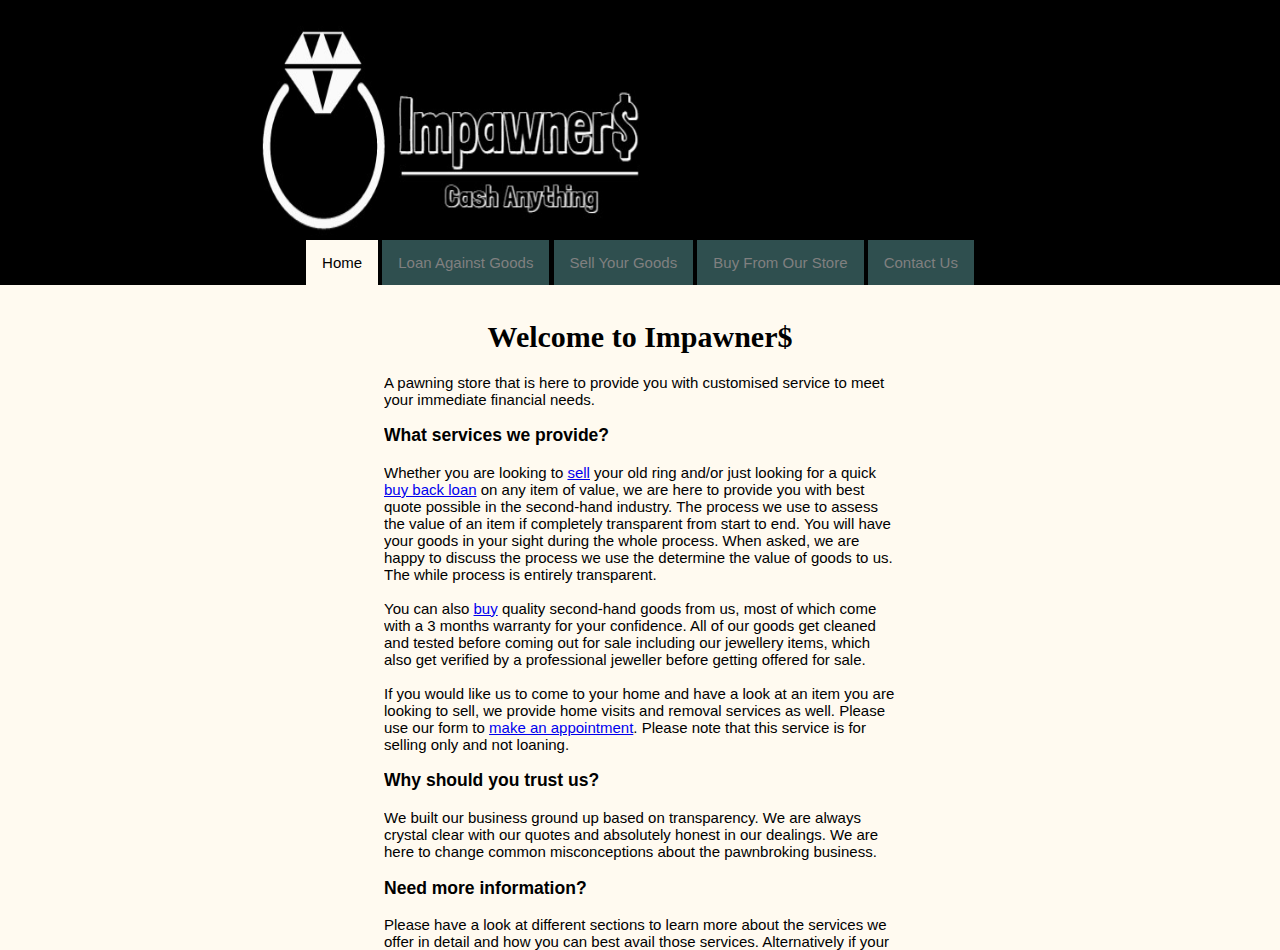
<file: Index.html>
﻿<!DOCTYPE html>
<html>
<head>
    <!--
       Assignemnt 1
       Name    : Adnan Hafeez
       ID      : 214319067
       Class   : SIT774 Web Technologies and Development
      
        Website designed as a part of assignment for the SIT774 assignment. 
        This page provides an entry point to the website and provides information about the company and 
        appropriate links to other pages
        
        Company Logo created using free logo maker website https://logomakr.com/
        Deakin University logo downloaded from https://www.deakin.edu.au/
          
       -->

    <meta name="description" content="Assignment 1 SIT774 Deakin Univeristy" />
    <meta name="keywords" content="Pawn-Brokers Second-Hand Loan Sell Buy Impawners" />
    <meta name="author" content="Adnan Hafeez" />

    <title>Impawners</title>
    <link rel="shortcut icon" href="CompanyIcon.ico" type="image/x-icon" />
    <link rel="stylesheet" href="style.css" type="text/css"/>
</head>

<body>

    <div class="wrapper">
        
        <div class="title">

            <a href="Index.html">
                <img src="Logo.jpeg" alt="Impawners" style="margin-top:2%;margin-left:20%;width:30%;height:210px" />
            </a>
        </div>

         <ul class="menu">
            <li class="menulist"><a class="active" href="Index.html">Home</a></li>
            <li class="menulist"><a href="Loaning.html">Loan Against Goods</a></li>
            <li class="menulist"><a href="Selling.html">Sell Your Goods</a></li>
            <li class="menulist"><a href="Buy.html">Buy From Our Store</a></li>
            <li class="menulist"><a href="Contact.html">Contact Us</a></li>
            
        </ul>


        
        <div class="main_content">
            
                <h1 style="text-align:center;font-family:'Lucida Calligraphy'">Welcome to Impawner$</h1>
                A pawning store that is here to provide you with customised service to meet your immediate financial needs.
                <h3>What services we provide?</h3> 
                Whether you are looking to <a href="Selling.html">sell</a> your old ring and/or just looking for a quick <a href="Loaning.html">buy back loan</a> on any 
                item of value, we are here to provide you with best quote possible in the second-hand industry. The process we use to assess the value of an item
                if completely transparent from start to end.
                You will have your goods in your sight during the whole process. When asked, we are happy to discuss the process we use the determine the value of goods to us.
                The while process is entirely transparent.<br /> <br />
                You can also <a href="Buy.html">buy</a> quality second-hand goods from us, most of which come with a 3 months warranty for your confidence. All of our goods get cleaned
                and tested before coming out for sale including our jewellery items, which also get verified 
                by a professional jeweller before getting offered for sale. <br /><br />
                If you would like us to come to your home and have a look at an item you are looking to sell, we provide home visits and removal services as well.
                Please use our form to <a href="Selling.html#makingappointment">make an appointment</a>. Please note that this service is for selling only and not loaning. 
                <h3>Why should you trust us?</h3>
                We built our business ground up based on transparency. We are always crystal clear with our quotes and absolutely honest
                in our dealings. We are here to change common misconceptions about the pawnbroking business. 
                <h3>Need more information?</h3> 
                Please have a look at different sections to learn more about
                the services we offer in detail and how you can best avail those services. Alternatively if your prefer to get in touch with
                us, please <a href="Contact.html">Contact Us</a> to find out various ways we can help you with your needs.
                <br />
                <br />
                <br />
                <br />
            <div class="footer">
                <strong>Disclaimer</strong>
                <p>
                    <a href="http://www.deakin.edu.au" target="_blank">
                        <img class="unilogo" src="DeakinLogo.jpg" alt="Deakin Logo" /></a>
                        Deakin University. This web page has been developed as a student assignment for
                        the unit SIT774: Web and Internet Programming. Therefore it is not part of the
                        University’s authorized web site.<br /><br />
                        DO NOT USE THE INFORMATION CONTAINED ON THIS WEB PAGE IN ANY WAY.<br />
</p>
            </div>
            
        </div>

    
    </div>
</body>
</html>
</file>
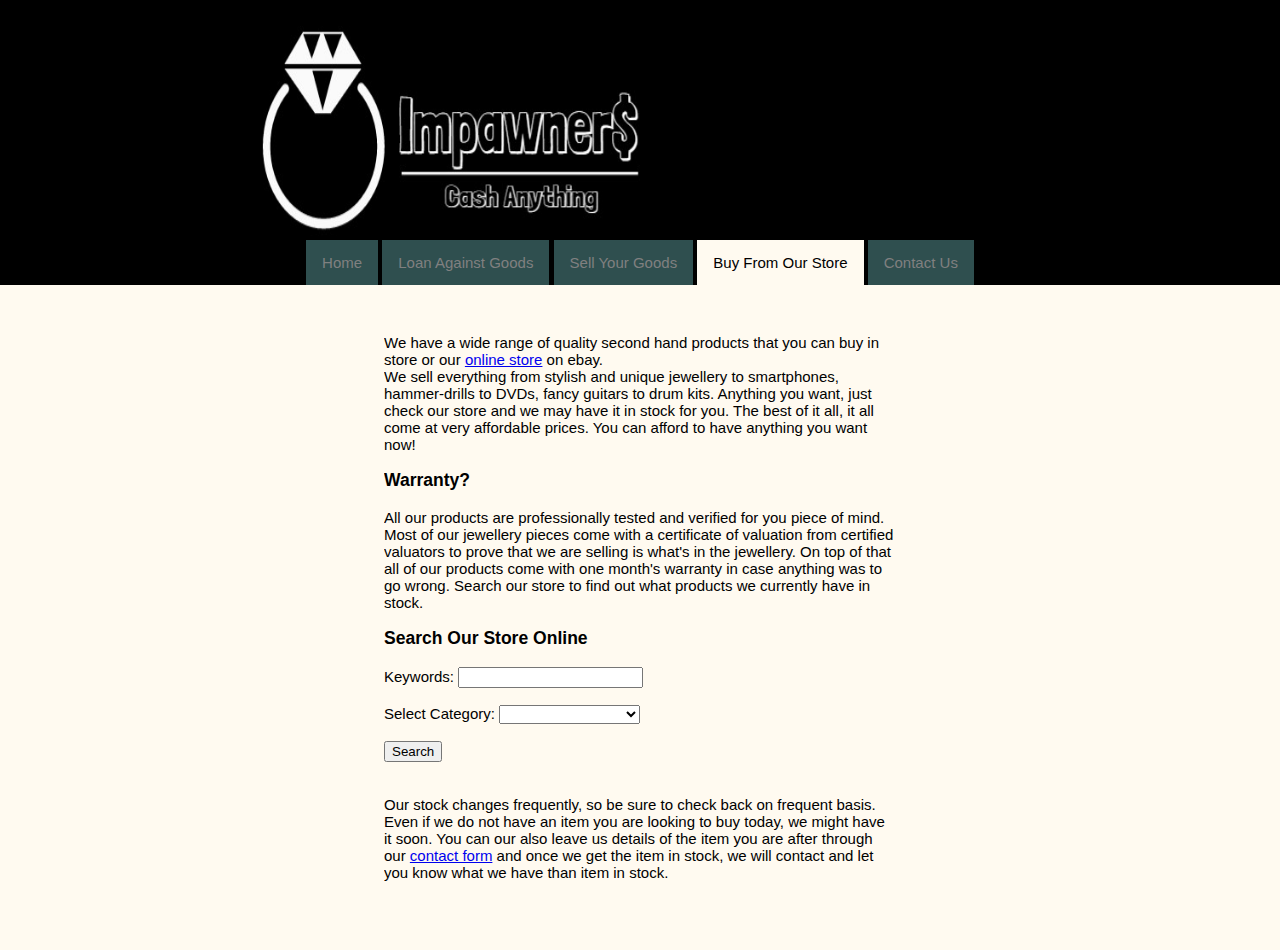
<file: Buy.html>
﻿<!DOCTYPE html>
<html>
<head>

    <!--
       Assignemnt 1
       Name    : Adnan Hafeez
       ID      : 214319067
       Class   : SIT774 Web Technologies and Development

        Website designed as a part of assignment for the SIT774 assignment.
        This page provides information about buying goods from the company and
        appropriate links to other pages

        Company Logo created using free logo maker website https://logomakr.com/
        Deakin University logo downloaded from https://www.deakin.edu.au/

       -->


    <meta name="description" content="Assignment 1 SIT774 Deakin Univeristy" />
    <meta name="keywords" content="Pawn-Brokers Second-Hand Loan Sell Buy Impawners" />
    <meta name="author" content="Adnan Hafeez" />

    <title>Buy Goods</title>
    <link rel="shortcut icon" href="CompanyIcon.ico" type="image/x-icon" />
    <link rel="stylesheet" href="style.css" type="text/css" />
</head>

<body>

    <div class="wrapper">

        <div class="title">

            <a href="Index.html">
                <img src="Logo.jpeg" alt="Impawners" style="margin-top:2%;margin-left:20%;width:30%;height:210px" />
            </a>
        </div>

        <ul class="menu">
            <li class="menulist"><a href="Index.html">Home</a></li>
            <li class="menulist"><a href="Loaning.html">Loan Against Goods</a></li>
            <li class="menulist"><a href="Selling.html">Sell Your Goods</a></li>
            <li class="menulist"><a class="active" href="Buy.html">Buy From Our Store</a></li>
            <li class="menulist"><a href="Contact.html">Contact Us</a></li>
            
        </ul>



        <div class="main_content">
            <br />
            <br />
            We have a wide range of quality second hand products that you can buy in store or our <a href="http://www.ebay.com.au" target="_blank">online store</a>
            on ebay. <br />
            We sell everything from stylish and unique jewellery to smartphones, hammer-drills to DVDs, fancy guitars to drum kits. Anything you want, 
            just check our store and we may have it in stock for you. The best of it all, it all come at very affordable prices. You can afford to have
            anything you want now!
             
            
            <h3>Warranty?</h3>
            All our products are professionally tested and verified for you piece of mind. Most of our jewellery pieces come with a certificate of valuation
            from certified valuators to prove that we are selling is what's in the jewellery. On top of that all of our products come with one month's warranty 
            in case anything was to go wrong.

            Search our store to find out what products we currently have in stock.
            <form>
                <h3>Search Our Store Online</h3>
                Keywords:&nbsp;<input type="search" name="Category" /><br /><br />
                Select Category:
                <select name="selectcategory">
                    <option value="empty">&nbsp;</option>
                    <option value="jewellery">Jewellery</option>
                    <option value="cameras">Cameras</option>
                    <option value="mobile_phones">Mobile Phones</option>
                    <option value="laptops">Laptops</option>
                    <option value="gaming">Gaming</option>
                    <option value="tools">Tools</option>
                    <option value="musical">Musical Insturments</option>
                </select>
               
                <br /><br />
                <input type="button" name="search" value="Search" />
            </form>
                <br />
                <br />
            Our stock changes frequently, so be sure to check back on frequent basis. Even if we do not have an item you are looking to buy today, we might have it soon. 
            You can our also leave us details of the item you are after through our <a href="Contact.html">contact form</a> and once we get the item in stock, we will contact
            and let you know what we have than item in stock.

                <br />
                <br />
                <br />
                <br />
            <br />
            <br />
            <div class="footer">
                <strong>Disclaimer</strong>
                <p> <a href="http://www.deakin.edu.au" target="_blank">
                    <img class="unilogo" src="DeakinLogo.jpg" alt="Deakin Logo" /></a>
                    Deakin University. This web page has been developed as a student assignment for
                    the unit SIT774: Web and Internet Programming. Therefore it is not part of the
                    University’s authorized web site.<br /><br />
                    DO NOT USE THE INFORMATION CONTAINED ON THIS WEB PAGE IN ANY WAY.<br />
                </p>
            </div>

        </div>
    </div>
</body>
</html>
</file>
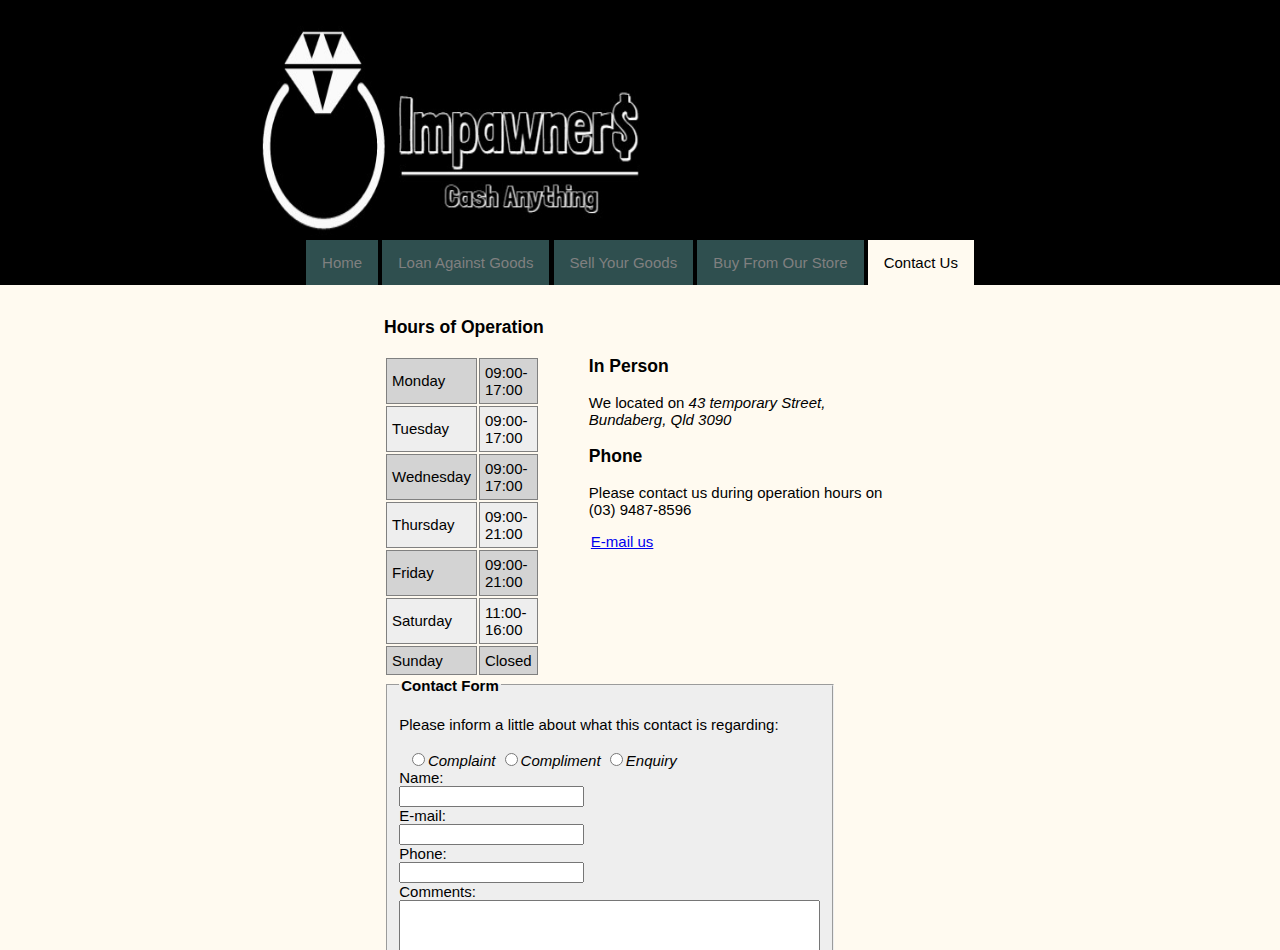
<file: Contact.html>
﻿<!DOCTYPE html>
<html>
<head>
    <!--
       Assignemnt 1
       Name    : Adnan Hafeez
       ID      : 214319067
       Class   : SIT774 Web Technologies and Development

        Website designed as a part of assignment for the SIT774 assignment.
        This page provides information about contacting the company and various ways
        to get in touch to enquire or provide feedback about company. 

        Company Logo created using free logo maker website https://logomakr.com/
        Deakin University logo downloaded from https://www.deakin.edu.au/

       -->


    <meta name="description" content="Assignment 1 SIT774 Deakin Univeristy" />
    <meta name="keywords" content="Pawn-Brokers Second-Hand Loan Sell Buy Impawners" />
    <meta name="author" content="Adnan Hafeez" />

    <title>Contact Us</title>
    <link rel="shortcut icon" href="CompanyIcon.ico" type="image/x-icon" />
    <link rel="stylesheet" href="style.css" type="text/css" />
</head>

<body>

    <div class="wrapper">

        <div class="title">

            <a href="Index.html">
                <img src="Logo.jpeg" alt="Impawners" style="margin-top:2%;margin-left:20%;width:30%;height:210px" />
            </a>
        </div>

        <ul class="menu">
            <li class="menulist"><a href="Index.html">Home</a></li>
            <li class="menulist"><a href="Loaning.html">Loan Against Goods</a></li>
            <li class="menulist"><a href="Selling.html">Sell Your Goods</a></li>
            <li class="menulist"><a href="Buy.html">Buy From Our Store</a></li>
            <li class="menulist"><a class="active" href="Contact.html">Contact Us</a></li>
            
        </ul>



        <div class="main_content">
            
            <h3>Hours of Operation</h3>

            <table id="OpeningHours">
                <tr class="idtable">
                    <td class="idtable">Monday</td>
                    <td class="idtable">09:00-17:00</td>
                </tr>
                <tr class="idtable">
                    <td class="idtable">Tuesday</td>
                    <td class="idtable">09:00-17:00</td>
                </tr>
                <tr class="idtable">
                    <td class="idtable">Wednesday</td>
                    <td class="idtable">09:00-17:00</td>
                </tr>
                <tr class="idtable">
                    <td class="idtable">Thursday</td>
                    <td class="idtable">09:00-21:00</td>
                </tr>
                <tr class="idtable">
                    <td class="idtable">Friday</td>
                    <td class="idtable">09:00-21:00</td>
                </tr>
                <tr class="idtable">
                    <td class="idtable">Saturday</td>
                    <td class="idtable">11:00-16:00</td>
                </tr>
                <tr class="idtable">
                    <td class="idtable">Sunday</td>
                    <td class="idtable">Closed</td>
                </tr>
            </table>

            <h3 style="margin-left:40%">In Person</h3>
            <p style="margin-left:40%">We located on <i>43 temporary Street, Bundaberg, Qld 3090</i></p>
            
            <h3 style="margin-left:40%">Phone</h3>

            <p style="margin-left:40%">Please contact us during operation hours on (03) 9487-8596<br /></p>
            
            <a style="margin-left:10%" href="mailto:adnanhr81@gmail.com">E-mail us</a>

            <br />
            <br />
            <br />
            <br />
            <br />
            <br />
            <fieldset style="background-color:#eee; width:60%">
                <legend><b>Contact Form</b></legend>
            <form>
                <br />
            Please inform a little about what this contact is regarding:<br /><br />
            <input style="margin-left:3%" type="radio" name="enquirytype" value="complaint" /><i>Complaint</i>
            <input type="radio" name="enquirytype" value="compliment" /><i>Compliment</i>
            <input type="radio" name="enquirytype" value="enquiry" /><i>Enquiry</i>
            <br />
            Name:<br>
            <input type="text" name="Name"><br>
            E-mail:<br />
            <input type="email" name="Email"><br />
            Phone:<br />
            <input type="tel" name="Phone" /><br />
            Comments:<br />
            <textarea rows="5" cols="50" name="comments"></textarea><br />
            <input type="submit">
            </form>
                </fieldset>
                <br />

            <h4>Please help us improve our website by providing feedback:</h4>
            <table id="feedbackform">
                <tr>
                    <td class="heading"></td>
                    <td class="heading">Not at all <br />satisfied</td>
                    <td class="heading">Somewhat <br /> satisfied</td>
                    <td class="heading">Satisfied</td>
                    <td class="heading">Very <br />satisfied</td>
                </tr>
                <tr class="contents">
                    <td class="label">Ease-of-use and navigation</td>
                    <td class="radiobutton"><input type="radio" name="ease" value="notsatisfied" /></td>
                    <td class="radiobutton"><input type="radio" name="ease" value="somewhatsatisfied" /></td>
                    <td class="radiobutton"><input type="radio" name="ease" value="satisfied" /></td>
                    <td class="radiobutton"><input type="radio" name="ease" value="verysatisfied" /></td>
                </tr>
                <tr class="contents">
                    <td class="label">Overall look and feel</td>
                    <td class="radiobutton"><input type="radio" name="feel" value="notsatisfied" /></td>
                    <td class="radiobutton"><input type="radio" name="feel" value="somewhatsatisfied" /></td>
                    <td class="radiobutton"><input type="radio" name="feel" value="satisfied" /></td>
                    <td class="radiobutton"><input type="radio" name="feel" value="verysatisfied" /></td>
                </tr>
                <tr class="contents">
                    <td class="label">Accuracy of contents</td>
                    <td class="radiobutton"><input type="radio" name="accuracy" value="notsatisfied" /></td>
                    <td class="radiobutton"><input type="radio" name="accuracy" value="somewhatsatisfied" /></td>
                    <td class="radiobutton"><input type="radio" name="accuracy" value="satisfied" /></td>
                    <td class="radiobutton"><input type="radio" name="accuracy" value="verysatisfied" /></td>
                </tr>
                <tr class="contents">
                    <td class="label">Speed of contents</td>
                    <td class="radiobutton"><input type="radio" name="speed" value="notsatisfied" /></td>
                    <td class="radiobutton"><input type="radio" name="speed" value="somewhatsatisfied" /></td>
                    <td class="radiobutton"><input type="radio" name="speed" value="satisfied" /></td>
                    <td class="radiobutton"><input type="radio" name="speed" value="verysatisfied" /></td>
                </tr>

            </table>
            <br />
            <input type="submit" />
            <br />
                
            <br />
            <div class="footer">
                <strong>Disclaimer</strong>
                <p>
                    <a href="http://www.deakin.edu.au" target="_blank">
                        <img class="unilogo" src="DeakinLogo.jpg" alt="Deakin Logo" /></a>
                        Deakin University. This web page has been developed as a student assignment for
                        the unit SIT774: Web and Internet Programming. Therefore it is not part of the
                        University’s authorized web site.<br /><br />
                        DO NOT USE THE INFORMATION CONTAINED ON THIS WEB PAGE IN ANY WAY.<br />
</p>
            </div>
        </div>

        
    </div>
</body>
</html>
</file>
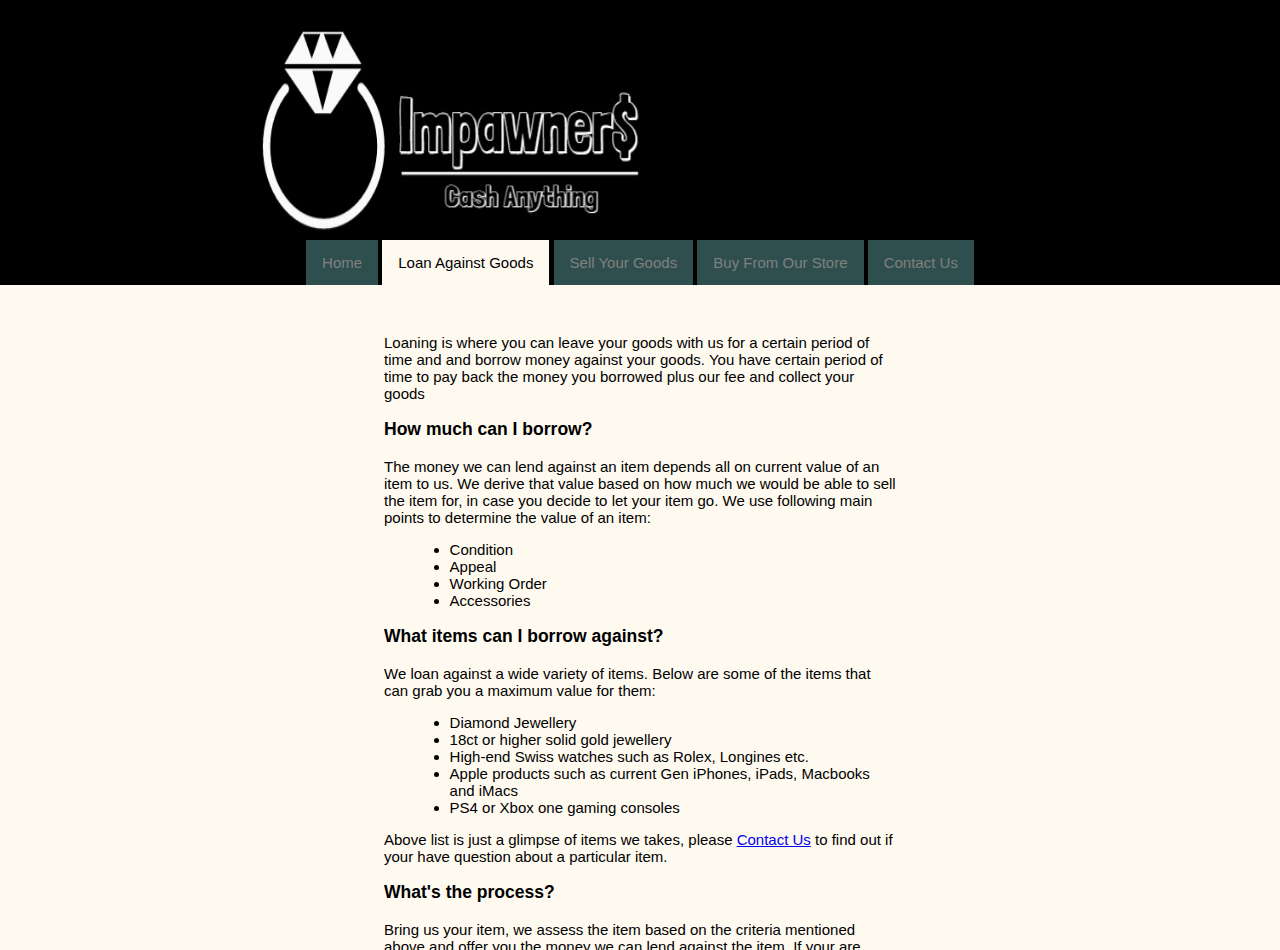
<file: Loaning.html>
﻿<!DOCTYPE html>
<html>
<head>
    <!--
       Assignemnt 1
       Name    : Adnan Hafeez
       ID      : 214319067
       Class   : SIT774 Web Technologies and Development

        Website designed as a part of assignment for the SIT774 assignment.
        This page provides information about the loaning service of the company and
        appropriate links to other pages

        Company Logo created using free logo maker website https://logomakr.com/
        Deakin University logo downloaded from https://www.deakin.edu.au/

       -->


    <meta name="description" content="Assignment 1 SIT774 Deakin Univeristy" />
    <meta name="keywords" content="Pawn-Brokers Second-Hand Loan Sell Buy Impawners" />
    <meta name="author" content="Adnan Hafeez" />

    <title>Loan Goods</title>
    <link rel="shortcut icon" href="CompanyIcon.ico" type="image/x-icon" />
    <link rel="stylesheet" href="style.css" type="text/css" />
</head>

<body>

    <div class="wrapper">

        <div class="title">

            <a href="Index.html">
                <img src="Logo.jpeg" alt="Impawners" style="margin-top:2%;margin-left:20%;width:30%;height:210px" />
            </a>
        </div>

        <ul class="menu">
            <li class="menulist"><a href="Index.html">Home</a></li>
            <li class="menulist"><a class="active" href="Loaning.html">Loan Against Goods</a></li>
            <li class="menulist"><a href="Selling.html">Sell Your Goods</a></li>
            <li class="menulist"><a href="Buy.html">Buy From Our Store</a></li>
            <li class="menulist"><a href="Contact.html">Contact Us</a></li>
            
        </ul>



        <div class="main_content">
            
            <br />
            <br />
               Loaning is where you can leave your goods with us for a certain period of time and 
               and borrow money against your goods. You have certain period of time to pay back the 
               money you borrowed plus our fee and collect your goods
            <h3>How much can I borrow?</h3>
            The money we can lend against an item depends all on current value of an item to us.
               We derive that value based on how much we would be able to sell the item for, in case
               you decide to let your item go. We use following main points to determine the value of
               an item:
               <ul style="margin-left:5%">
                   <li>Condition</li>
                   <li>Appeal</li>
                   <li>Working Order</li>
                   <li>Accessories</li>
               </ul>
            <h3>What items can I borrow against?</h3>
            We loan against a wide variety of items. Below are some of the items that can grab you a 
            maximum value for them:
            <ul style="margin-left:5%">
                <li>Diamond Jewellery</li>
                <li>18ct or higher solid gold jewellery</li>
                <li>High-end Swiss watches such as Rolex, Longines etc.</li>
                <li>Apple products such as current Gen iPhones, iPads, Macbooks and iMacs</li>
                <li>PS4 or Xbox one gaming consoles</li> 
            </ul>
            Above list is just a glimpse of items we takes, please <a href="Contact.html">Contact Us</a> to 
            find out if your have question about a particular item.
            <h3>What's the process?</h3>
            Bring us your item, we assess the item based on the criteria mentioned above and offer you the
            money we can lend against the item. If your are happy with the offer, we identify you using 
            100 points of ID and proceed to enter the transaction in the system. That is all. Please make
            sure to check the table below to make you have 100 points of ID otherwise we would not be able to
            do the transaction for you. 
            <br /><br />
            <table class="idreq">
                <caption style="font-size:16px"><b><i>"100 Points ID Requirements for Selling"</i></b></caption>
                <tr style="background-color:black;color:white">
                    <th rowspan="2">Category A (100 Points)</th>
                    <th colspan="2">Category B <i>(choose one from each 'a' & 'b')</i></th>
                </tr>
                <tr style="background-color:black;color:white">
                    <th><i>a (50 Points)</i></th>
                    <th><i>b (50 Points)</i></th>
                </tr>
                <tr class="idtable">
                    <td class="idtable"> Driver's License</td>
                    <td class="idtable"> Health care card</td>
                    <td class="idtable"> Birth Certificate</td>
                </tr>
                <tr class="idtable">
                    <td class="idtable"> Passport</td>
                    <td class="idtable"> Pension Concession Card</td>
                    <td class="idtable">Utility Bill</td>
                </tr>
                <tr class="idtable">
                    <td class="idtable"> Key Card</td>
                    <td class="idtable"> Student ID</td>
                    <td class="idtable"> Citizenship Certificate</td>
                </tr>
                <tr class="idtable">
                    <td class="idtable"> Marine License</td>
                    <td class="idtable"> Rental Agreement</td>
                    <td class="idtable"> Medicare</td>
                </tr>
                <tr class="idtable">
                    <td class="idtable"> Proof of Age Card</td>
                    <td class="idtable"> Bank Card</td>
                    <td class="idtable"> Car Registration</td>
                </tr>


            </table>


                <br />
                <br />
                <br />
                <br />
                <br />
                <br />
            
            <div class="footer">
                <strong>Disclaimer</strong>
                <p><a href="http://www.deakin.edu.au" target="_blank">
    <img class="unilogo" src="DeakinLogo.jpg" alt="Deakin Logo" /></a>
    Deakin University. This web page has been developed as a student assignment for
    the unit SIT774: Web and Internet Programming. Therefore it is not part of the
    University’s authorized web site.<br /><br />
    DO NOT USE THE INFORMATION CONTAINED ON THIS WEB PAGE IN ANY WAY.<br />
</p>
            </div>
        </div>
    </div>
</body>
</html>
</file>
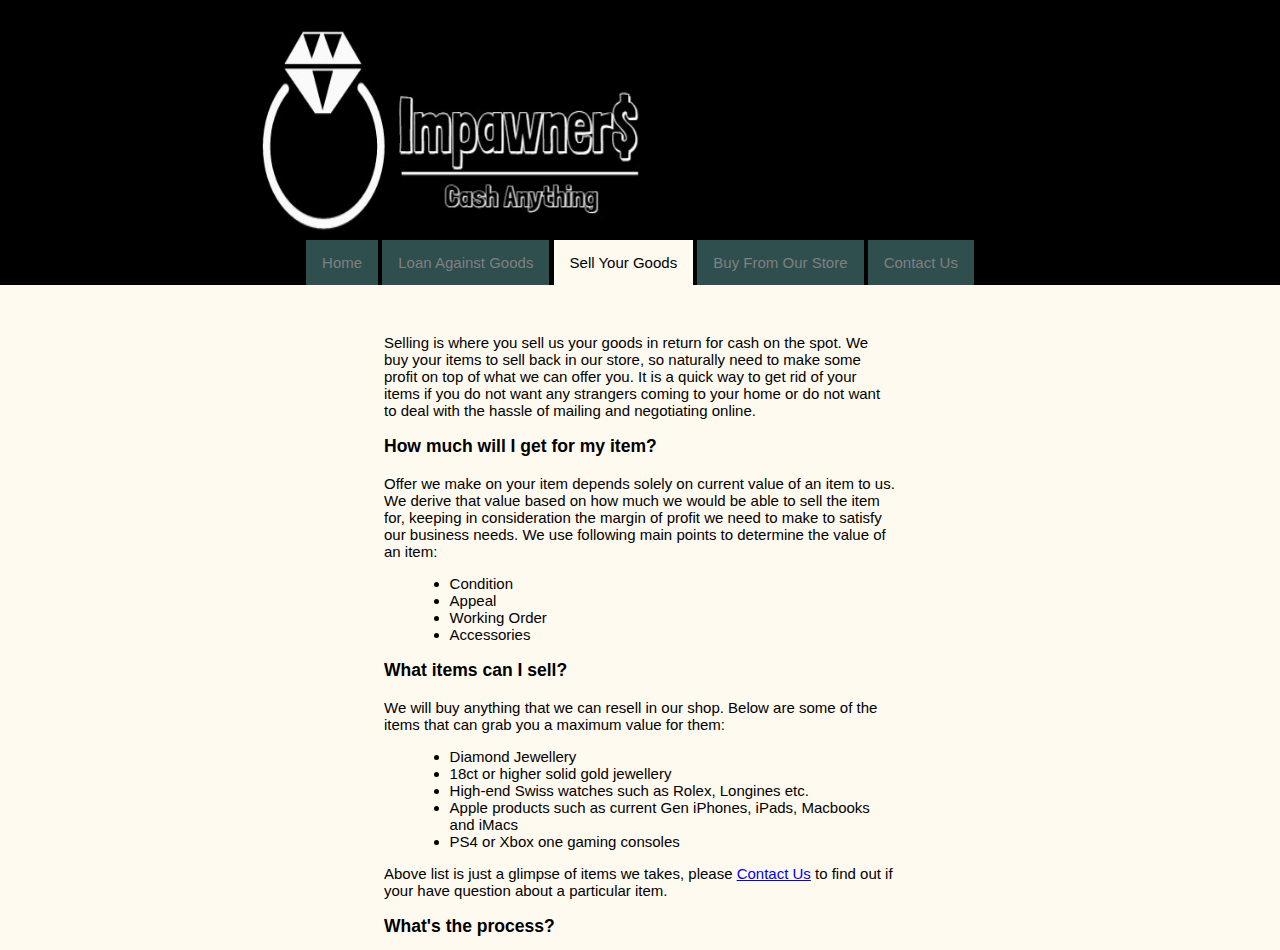
<file: Selling.html>
﻿<!DOCTYPE html>
<html>
<head>
    <!--
      Assignemnt 1
      Name    : Adnan Hafeez
      ID      : 214319067
      Class   : SIT774 Web Technologies and Development

       Website designed as a part of assignment for the SIT774 assignment.
       This page provides information about selling goods to the company and
       appropriate links to other pages

       Company Logo created using free logo maker website https://logomakr.com/
       Deakin University logo downloaded from https://www.deakin.edu.au/

      -->


    <meta name="description" content="Assignment 1 SIT774 Deakin Univeristy" />
    <meta name="keywords" content="Pawn-Brokers Second-Hand Loan Sell Buy Impawners" />
    <meta name="author" content="Adnan Hafeez" />


    <title>Sell Goods</title>
    <link rel="shortcut icon" href="CompanyIcon.ico" type="image/x-icon" />
    <link rel="stylesheet" href="style.css" type="text/css" />
</head>

<body>

    <div class="wrapper">

        <div class="title">

            <a href="Index.html">
                <img src="Logo.jpeg" alt="Impawners" style="margin-top:2%;margin-left:20%;width:30%;height:210px" />
            </a>
        </div>

        <ul class="menu">
            <li class="menulist"><a href="Index.html">Home</a></li>
            <li class="menulist"><a href="Loaning.html">Loan Against Goods</a></li>
            <li class="menulist"><a class="active" href="Selling.html">Sell Your Goods</a></li>
            <li class="menulist"><a href="Buy.html">Buy From Our Store</a></li>
            <li class="menulist"><a href="Contact.html">Contact Us</a></li>
           
        </ul>



        <div class="main_content">
            <br /><br />
            Selling is where you sell us your goods in return for cash on the spot. We buy your items
            to sell back in our store, so naturally need to make some profit on top of what we can offer
            you. It is a quick way to get rid of your items if you do not want any strangers coming to your
            home or do not want to deal with the hassle of mailing and negotiating online. 
            <h3>How much will I get for my item?</h3>
            Offer we make on your item depends solely on current value of an item to us.
            We derive that value based on how much we would be able to sell the item for, keeping in consideration
            the margin of profit we need to make to satisfy our business needs. We use following main points to determine the value of
            an item:
            <ul style="margin-left:5%">
                <li>Condition</li>
                <li>Appeal</li>
                <li>Working Order</li>
                <li>Accessories</li>
            </ul>
            <h3>What items can I sell?</h3>
            We will buy anything that we can resell in our shop. Below are some of the items that can grab you a
            maximum value for them:
            <ul style="margin-left:5%">
                <li>Diamond Jewellery</li>
                <li>18ct or higher solid gold jewellery</li>
                <li>High-end Swiss watches such as Rolex, Longines etc.</li>
                <li>Apple products such as current Gen iPhones, iPads, Macbooks and iMacs</li>
                <li>PS4 or Xbox one gaming consoles</li>
            </ul>
            Above list is just a glimpse of items we takes, please <a href="Contact.html">Contact Us</a> to
            find out if your have question about a particular item.
            <h3>What's the process?</h3>
            Bring us your item, we assess the item based on the criteria mentioned above and offer you cash 
            cash on the spot for your item. If your are happy with the offer, we identify you using
            100 points of ID and proceed to enter the transaction in the system. That is all. Please make
            sure to check the table below to make you have 100 points of ID otherwise we would not be able to
            do the transaction for you.
            <br /><br />
            <table class="idreq">
                <caption style="font-size:16px"><b><i>"100 Points ID Requirements for Selling"</i></b></caption>
                <tr style="background-color:black;color:white">
                    <th rowspan="2">Category A (100 Points)</th>
                    <th colspan="2">Category B <i>(choose one from each 'a' & 'b')</i></th>
                </tr>
                <tr style="background-color:black;color:white">
                    <th><i>a (50 Points)</i></th>
                    <th><i>b (50 Points)</i></th>
                </tr>
                <tr class="idtable">
                    <td class="idtable"> Driver's License</td>
                    <td class="idtable"> Health care card</td>
                    <td class="idtable"> Birth Certificate</td>
                </tr>
                <tr class="idtable">
                    <td class="idtable"> Passport</td>
                    <td class="idtable"> Pension Concession Card</td>
                    <td class="idtable">Utility Bill</td>
                </tr>
                <tr class="idtable">
                    <td class="idtable"> Key Card</td>
                    <td class="idtable"> Student ID</td>
                    <td class="idtable"> Citizenship Certificate</td>
                </tr>
                <tr class="idtable">
                    <td class="idtable"> Marine License</td>
                    <td class="idtable"> Rental Agreement</td>
                    <td class="idtable"> Medicare</td>
                </tr>
                <tr class="idtable">
                    <td class="idtable"> Proof of Age Card</td>
                    <td class="idtable"> Bank Card</td>
                    <td class="idtable"> Car Registration</td>
                </tr>
            </table>

           <h3><a name="makingappointment">Make Appointment for Home Visit Now</a></h3>
            
            Please use the form below to make an appointment for an home visit.<br /><br />

            <fieldset style="background-color:#eee; width:60%">
                <legend><b>Appointment Form</b></legend>
                <form>
                Name:<br />
                <input type="text" name="customername" /><br />
                Phone:<br />
                <input type="tel" name="telephone" /><br />
                Address:<br />
                <textarea name="address" rows="2" cols="50"></textarea><br />
                Select Date:<br />
                <input type="date" name="datetime" />&nbsp;&nbsp;
                Select Time:&nbsp;&nbsp;
                <select name="selecttime">
                    <
                    <option value="empty">&nbsp;</option>
                    <option value="900">9:00</option>
                    <option value="1000">10:00</option>
                    <option value="1100">11:00</option>
                    <option value="1200">12:00</option>
                    <option value="1300">13:00</option>
                    <option value="1400">14:00</option>
                    <option value="1500">15:00</option>
                    <option value="1600">16:00</option>
                </select> <br /><br />

                Brief description of the items:<br />
                <textarea rows="5" cols="50"></textarea>
                <br /><br />
                <input type="button" value="Make an Appointment"/>
                    <input type="reset" />
                </form>
                </fieldset>
                <br />
                <br />
                <br />
                <br />
                <br />
                <br />

                <div class="footer">
                    <strong>Disclaimer</strong>
                    <p>
                        <a href="http://www.deakin.edu.au" target="_blank">
                            <img class="unilogo" src="DeakinLogo.jpg" alt="Deakin Logo" />
                        </a>
                        Deakin University. This web page has been developed as a student assignment for
                        the unit SIT774: Web and Internet Programming. Therefore it is not part of the
                        University’s authorized web site.<br /><br />
                        DO NOT USE THE INFORMATION CONTAINED ON THIS WEB PAGE IN ANY WAY.<br />
                    </p>
                </div>
</div>
    </div>
</body>
</html>
</file>
<file: style.css>
﻿   


  html,body{
           background-color:floralwhite;
          
           margin:0;
           height:100%;
           font: sans-serif;
           
       }
        div.title
        {
            background-color:black;
            margin-left:0%;
            margin-top:0%;
            width:100%;
            height:auto;
        }
          ul.menu
           {
            list-style-type: none;
            margin-top:0;
            padding: 0px;
            margin-left:0%;
            background-color:black;
            overflow: hidden;
            position:relative;
            width: 100%;
            font:15px arial;    
            text-align:center;   
            
        }
           li.menulist
            {
            display:inline-block;
}
            li a {
                display: block;
                color: grey;
                background-color:darkslategray;
                text-align: center;
                padding: 14px 16px;
                text-decoration: none;
            }

            li a:hover:not(.active){
                background-color: darkslategray;
                color:orange;
            }

            .active {
                background-color: floralwhite;
                color:black;
            }
    div.main_content{
            background-color:floralwhite;
            color:black;
            padding:0px;
            margin-left:30%;
            margin-top:0;
            margin-bottom:0px;
            position:relative;
            width:40%;
            height:650px;
            font:15px arial;
            overflow-y:auto;
            
    }


    div.wrapper {
	        min-height:100%;
	        position:relative;
}
    div.footer {
        border:1px solid black;
            background-color:lightyellow;
            color:black;
            margin-left:0%;
            width:97%;
            height:auto;
            text-align:center;
            margin-bottom:0px;
            position:relative;
            font:12px arial;     
            
    }
    table.idreq
        {
            border-collapse:collapse;
            width:70%; 
            margin-left:10%;
        }
     th.idtable
     {
         border:1px solid grey;
         padding:3px;
     }
     
     td.idtable
     {
         border:1px solid grey;
         text-align:left;
         padding:5px;
         
     }


        tr.idtable:nth-child(even)
        {
            background-color:#eee;
        }
        tr.idtable:nth-child(odd)
        {
            background-color:lightgray;
        }

        table#OpeningHours
        {
            width:30%;
            float:left;
        }

        img.unilogo
        {
            width:8%;
            height:8%;
            float:left;
                 
        }

        table#feedbackform
        {
            border-collapse:collapse;
            padding:10px;
            border-color:white;
        }

         td.label
        {
            text-align:left;
            padding:10px;
        }

         td#radiobutton
         {
             text-align:center;
             padding:10px;
             
         }

        td.heading
        {
            text-align:center;
            padding:10px;
            font-weight:bold;
        }

         tr.contents:nth-child(even)
        {
            background-color:#eee;
            text-align:center;
            border-collapse:collapse;
        }
        tr.contents:nth-child(odd)
        {
            background-color:lightgray;
            text-align:center;
        }
</file>
